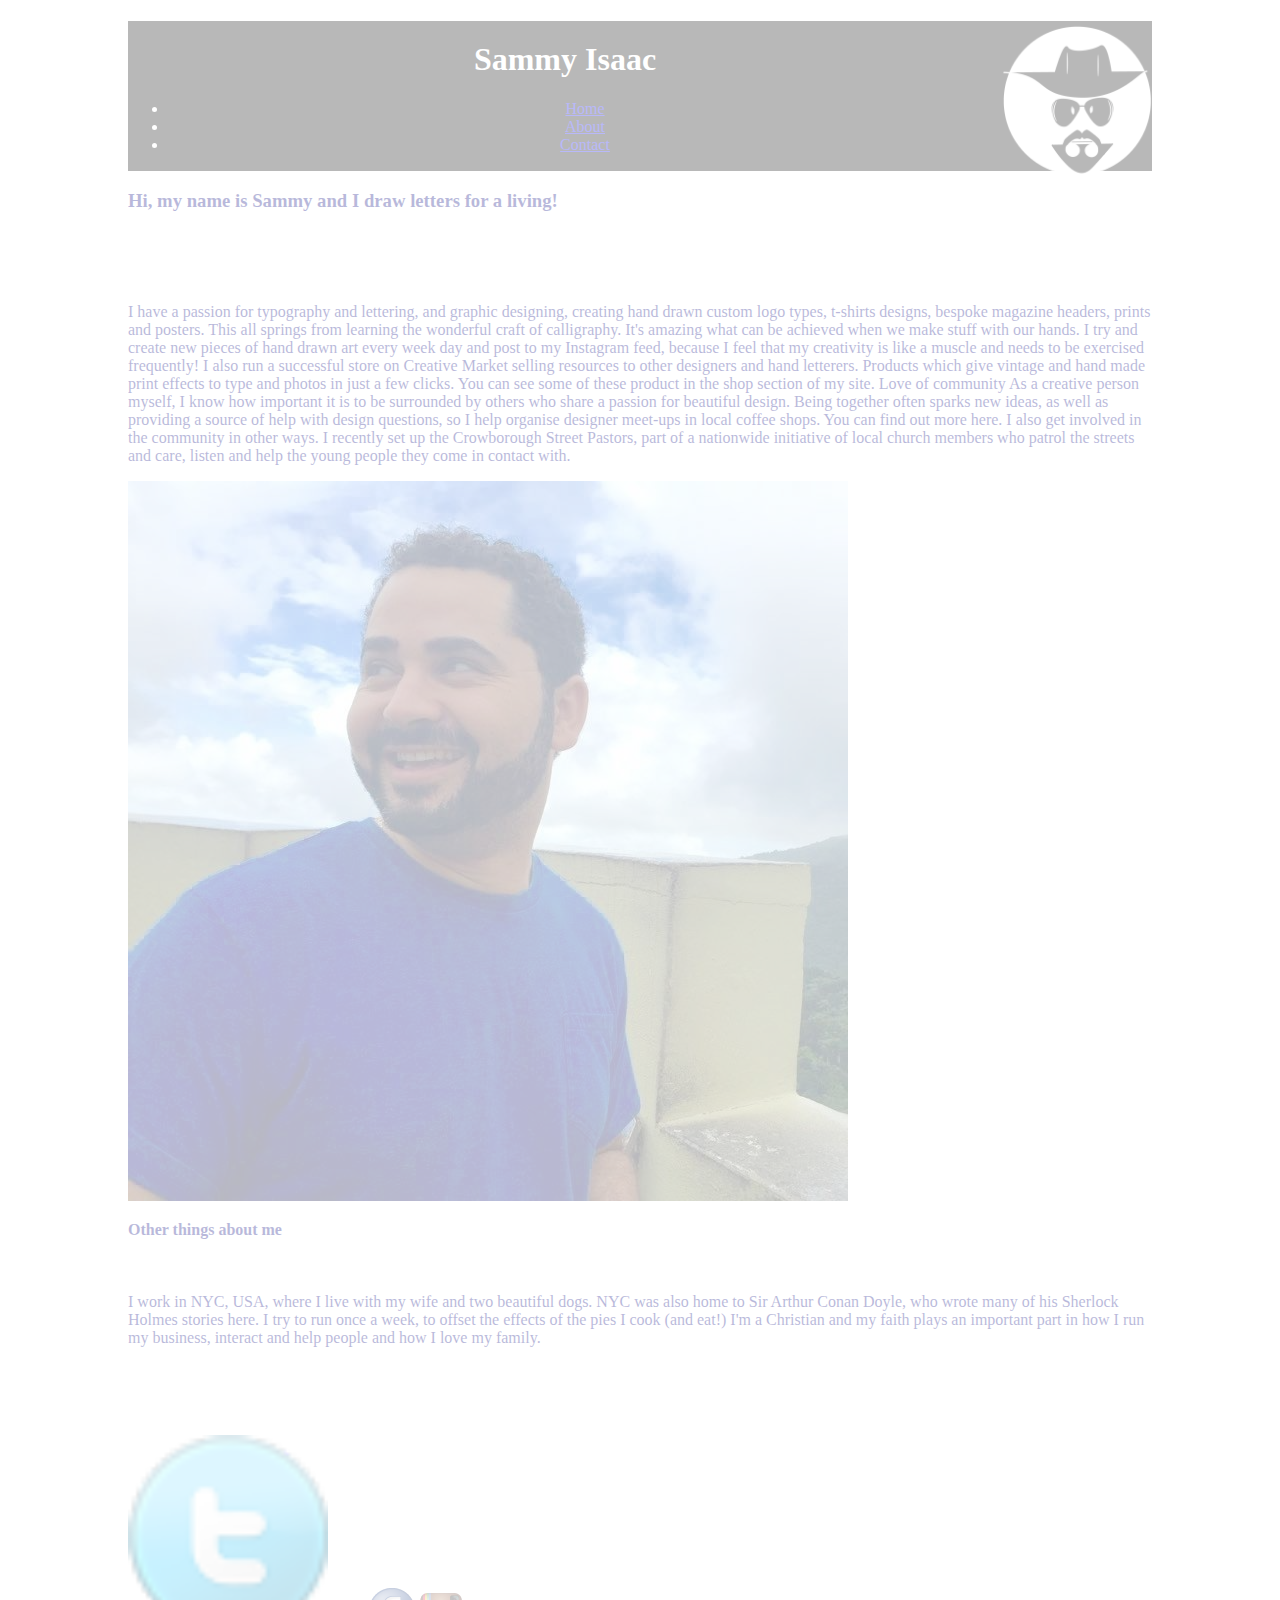
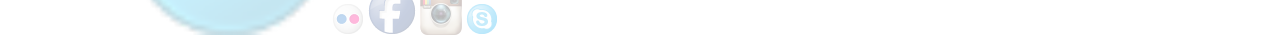
<file: about.html>
<!DOCTYPE html>
<html>
<head>
  <meta charset="UTF-8">
  <meta name="viewport" content="width=device-width, initial-scale=1">
   <title>About</title>
  <link rel="stylesheet" type="text/css" href="styles/about.css" />
  <script src="https://ajax.googleapis.com/ajax/libs/jquery/2.1.4/jquery.min.js"></script>
  <script type="text/javascript"src="final.js"></script>
</head>
<body>
<header>
<img id="logo" src="images/mylogo.png">
  <h1>Sammy Isaac</h1>
<nav>
<ul>
<li><a href="final.html">Home</a></li>
<li><a href="about.html"> About</a></li>
<li><a href="contact.html">Contact</a></li>
</ul>
</nav>
</header>
<h3>Hi, my name is Sammy and I draw letters for a living!</h3>
<br>
<br>
<br>
<br>
I have a passion for typography and lettering, and graphic designing, creating hand drawn custom logo types, t-shirts designs, bespoke magazine headers, prints and posters. This all springs from learning the wonderful craft of calligraphy. It's amazing what can be achieved when we make stuff with our hands. I try and create new pieces of hand drawn art every week day and post to my Instagram feed, because I feel that my creativity is like a muscle and needs to be exercised frequently!

I also run a successful store on Creative Market selling resources to other designers and hand letterers. Products which give vintage and hand made print effects to type and photos in just a few clicks. You can see some of these product in the shop section of my site.

Love of community

As a creative person myself, I know how important it is to be surrounded by others who share a passion for beautiful design. Being together often sparks new ideas, as well as providing a source of help with design questions, so I help organise designer meet-ups in local coffee shops. You can find out more here.

I also get involved in the community in other ways. I recently set up the Crowborough Street Pastors, part of a nationwide initiative of local church members who patrol the streets and care, listen and help the young people they come in contact with. 

</p>
<img id="img" src="images/sammy.jpg">
<p><b>Other things about me</b>
<br>
<br>
<br>
<br>

I work in NYC, USA, where I live with my wife and two beautiful dogs. NYC was also home to Sir Arthur Conan Doyle, who wrote many of his Sherlock Holmes stories here. I try to run once a week, to offset the effects of the pies I cook (and eat!) I'm a Christian and my faith plays an important part in how I run my business, interact and help people and how I love my family.

</p>
<br>
<br>
<br>
<br>
<footer>
<div class="social-media">
<a href="https://twitter.com"><img id="logos" src="images/twitter.png"></a>
<a href="https://flicker.com"><img id="logos" src="images/flickr-logo.png"></a>
<a href="https://facebook.com"><img id="logos" src="images/facebook.jpg"></a>
<a href="https://instagram.com"><img id="logos" src="images/instagram.png"></a>
<a href="https://skype.com"><img id="logos" src="images/skype-logo.png"></a>
</div>
</footer>
 </body>
</html>
</file>
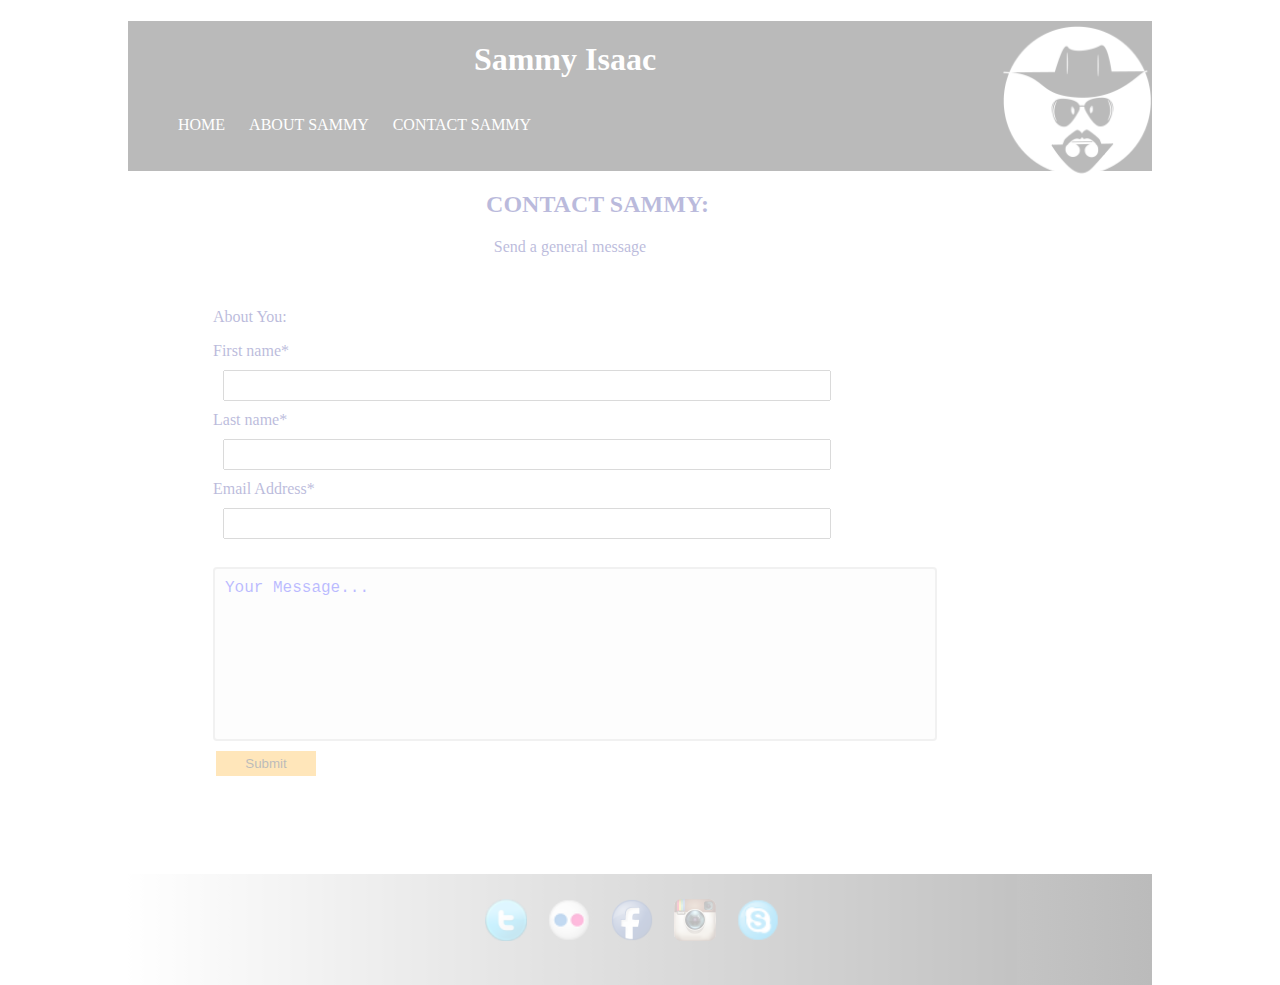
<file: contact.html>
<!DOCTYPE html>
<html>
<head>
<meta http-equiv="Content-Type" content="text/html; charset=UTF-8">
  <meta charset="UTF-8">
  <meta name="viewport" content="width=device-width, initial-scale=1">
  <title>Contact</title>
  <link rel="stylesheet" type="text/css" href="styles/contact.css">
   <script src="https://ajax.googleapis.com/ajax/libs/jquery/2.1.4/jquery.min.js"></script>
  <script type="text/javascript"src="final.js"></script>
</head>
<body>
  <header>
  <img id="logo" src="images/mylogo.png">
  <h1>Sammy Isaac</h1>
    
    <nav>
      <ul>
        <li><a href="final.html">Home</a></li>
        <li><a href="about.html">About&nbsp;Sammy</a></li>
        <li><a href="contact.html">Contact Sammy</a></li>
      </ul>
    </nav>
  </header>
  
  <div id="content">
  
    <H2 class="title">CONTACT SAMMY:</H2>
 <p class="p1">Send a general message</p>
<form>
<p>About You:</p>
 <table>First name*</table>
  <input type="text" name="firstname"><br>
  <table>Last name*</table>
  <input type="text" name="lastname"><br>
   <table>Email Address*</table>
  <input type="text" name="emailaddress">
  <br></br>
  <textarea>Your Message...</textarea>

<br>
<input id="submit"type="submit" value="Submit">
</br>
</form>
  <br>
<br>
<br>
<br>

<footer>
<div class="social-media">
<a href="https://twitter.com"><img id="logos" src="images/twitter.png"></a>
<a href="https://flicker.com"><img id="logos" src="images/flickr-logo.png"></a>
<a href="https://facebook.com"><img id="logos" src="images/facebook.jpg"></a>
<a href="https://instagram.com"><img id="logos" src="images/instagram.png"></a>
<a href="https://skype.com"><img id="logos" src="images/skype-logo.png"></a>
</div>
</footer>
</body>
</file>
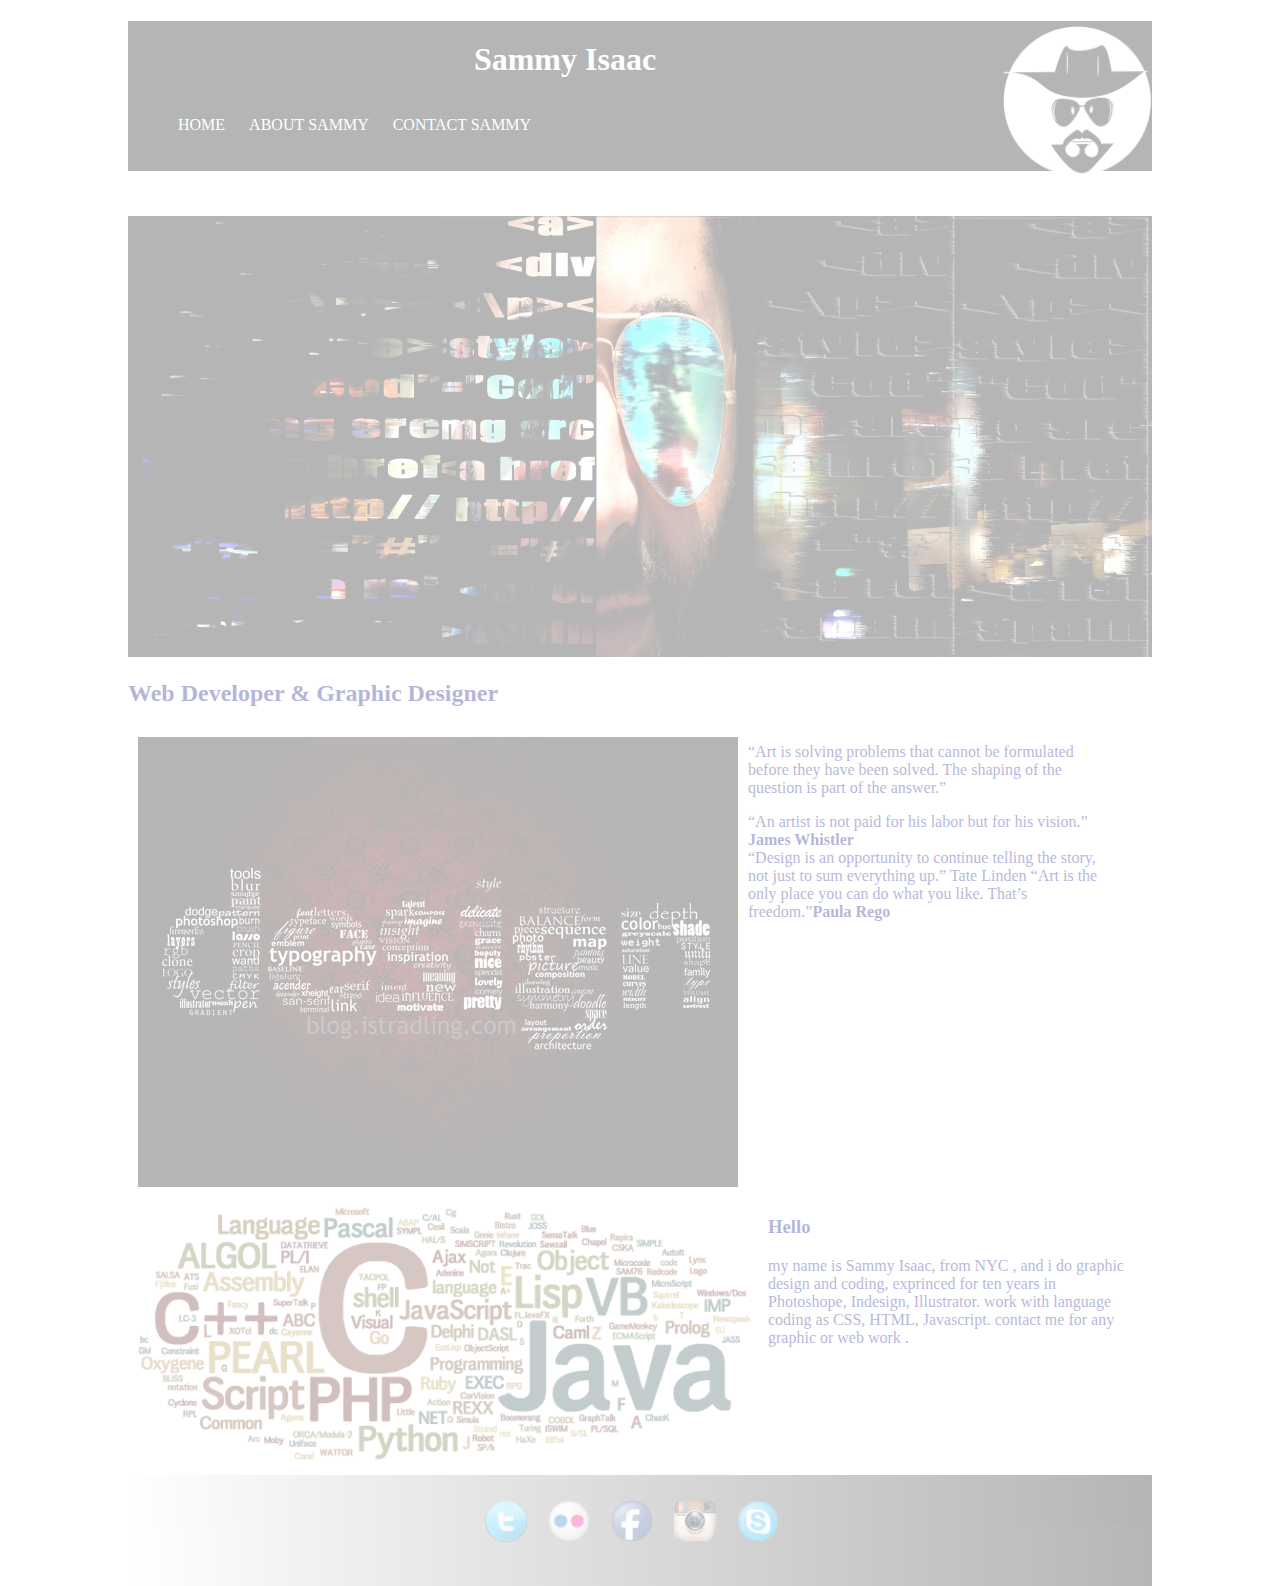
<file: final.html>
<!DOCTYPE html>
<html>
<head>
  <meta charset="UTF-8">
  <meta name="viewport" content="width=device-width, initial-scale=1">
  <title>final_project</title>
  <link rel="stylesheet" type="text/css" href="styles/final.css" />
  <script src="https://ajax.googleapis.com/ajax/libs/jquery/2.1.4/jquery.min.js"></script>
  <script type="text/javascript"src="final.js"></script>
</head>
<body>
  <header>
  <img id="logo" src="images/mylogo.png"></img>
  <h1>Sammy Isaac</h1>
    
    <nav>
      <ul>
        <li><a href="final.html">Home</a></li>
        <li><a href="about.html">About&nbsp;Sammy</a></li>
        <li><a href="contact.html">Contact Sammy</a></li>
      </ul>
    </nav>
  </header>
  <img id="portfolio" src="images/portfolio.jpg" />
  <div id="content">
  
     <h2>Web Developer & Graphic Designer</h2>
     <img id="img" src="images/design.jpg">
     
      <div class="two_column">
      <P>“Art is solving problems that cannot be formulated before they have been solved. The shaping of the question is part of the answer.”</P>
<p>“An artist is not paid for his labor but for his vision.” <b>James Whistler</b><br>
“Design is an opportunity to continue telling the story, not just to sum everything up.” Tate Linden 
“Art is the only place you can do what you like. That’s freedom.”<b>Paula Rego</b> 
</p>
    </div>
    <img id="img" src="images/coding.png">
    <div class="two_column">
      <h3>Hello </h3>

   <p>my name is Sammy Isaac, from NYC , and i do graphic design and coding, exprinced for ten years in Photoshope, Indesign, Illustrator.
  work with language coding as CSS, HTML, Javascript. contact me for any graphic or web work .</p>
  </div><!--#content-->
  <footer>
<div class="social-media">
<a href="https://twitter.com"><img id="logos" src="images/twitter.png"></a>
<a href="https://flicker.com"><img id="logos" src="images/flickr-logo.png"></a>
<a href="https://facebook.com"><img id="logos" src="images/facebook.jpg"></a>
<a href="https://instagram.com"><img id="logos" src="images/instagram.png"></a>
<a href="https://skype.com"><img id="logos" src="images/skype-logo.png"></a>
</div>
</footer>
</body>
</html>
</file>
<file: styles/about.css>
body { 
  width: 80%;
  margin: 0 auto;
  color: navy;
}
header {
width: 100%;  
height: 150px;   
text-align: center;
color: white; 
background-color: black; 
}
header h1{
    padding-top: 20px;
    font-family: winob;
}
#logo{
left:0;
top:0;
width: 150px;
float: right;
}
</file>
<file: styles/contact.css>
body { 
  width: 80%;
  margin: 0 auto;
  color: navy;
}
header {
width: 100%;  
height: 150px;   
text-align: center;
color: white; 
background-color: black; 
}
header h1{
    padding-top: 20px;
    font-family: winob;
}
#logo{
left:0;
top:0;
width: 150px;
float: right;
}
#img{
    float: left;
    margin: 10px;
}
h2{
    margin-left: 65px;


}
.title{
    text-align: center;
}
.h3{
    margin-left: 65px;

}
.p1{
  text-align: center;
    margin-left: -140px;
}
.p2{
 width: 50%;
float: left;
margin-left: 65px;
margin-top: 100px;
}

.menu ul {
    margin-top: 0px;
    margin-left: 65px;
    padding: 0;
    position: fixed;
}
.menu li {
    display: inline-block;
    padding: 5px;
    margin-bottom: 7px;
    background-color :orange;
    color: #ffffff;
    box-shadow: 0 1px 3px rgba(0,0,0,0.12), 0 1px 2px rgba(0,0,0,0.24);
    cursor: pointer;
}
.menu li:hover {
    background-color: #0000ff;


}

#grad1{
    height:100px;
    width: 100%;
    background: linear-gradient(to left, black, white); /* Standard syntax (must be last) */
    }

       form{
        width: 700px;
        margin-left: 65px;
        padding: 20px;
    float: none;
   
    }
    input{
        width: 600px;
        height: 25px;
        margin: 10px;
    }
    textarea {
      color: blue;
    width: 100%;
    height: 150px;
    padding: 10px 10px;
    border: 2px solid #ccc;
    border-radius: 4px;
    background-color: #f8f8f8;
    font-size: 16px;
    resize: none;
     }
    input[type=submit] {

    background-color: orange;
    width: 100px;
    border: none;

    text-decoration: none;
    margin: 6px 3px;
    cursor: pointer;
}
 header nav { 
float: left; 
top: -10px; 
  
} 
header nav ul {
list-style-type: none; 
} 
header nav ul li {   
display: inline-block;   
text-transform: uppercase;   
padding: 0 10px;   
font-size: 1em;
}
header nav a {
text-decoration:none; 
color: white; 
background-color: black; 
}
#portfolio { 
width: 100%;
}
#content .two_column {
width: 35%;
float: left;  
display:inline-block;   
vertical-align: top; 
} 
#content .two_column:nth-child(1) {
margin-right: 9%; 
} 
footer {
        background: linear-gradient(to left, black, white);
        width: 100%;
        border-width; 
        float: left;
        margin-bottom: 0;
    }
    .social-media{
        text-align: center;
    }
    #logos{ 
   margin-top: 25px;
   margin-bottom: 40px;
   margin-right:17px;
   width: 42px;
   height: 42px;
   float: none;
}
  /* For Smaller Viewports */ 
  @media all and (max-width:800px) {
  body {
     width: 90%;   
     }
    /*Turn off the portfolio/   
    #aportfolio{
    display:none;   
    }   
    header {     
    height: auto;   
}
  /*Make the Logo and Menu Appear on top of each other*/   
  header #logo,#img,  
  header nav {
  position: relative;     
  top:auto;     
  left:auto;
 right:auto;   
 }
    /* We want the nav elements to stack*/   
   header nav ul li {     
   display: block;     
   padding: auto;     
   margin-left: -55px;   
   } 
     /* Let's make the columns stack too */   
     #content .two_column {
     width: 100%;
    margin-right: 0;   
    }
   }
</file>
<file: styles/final.css>
body { 
  width: 80%;
  margin: 0 auto;
  color: navy;
}
header {
width: 100%;  
height: 150px;   
text-align: center;
color: white; 
background-color: black; 
}
header h1{
	padding-top: 20px;
	font-family: winob;
}
#logo{
left:0;
top:0;
width: 150px;
float: right;
}
#img{
	float: left;
	margin: 10px;
}

header nav { 
float: left; 
top: -10px; 
  
} 
header nav ul {
list-style-type: none; 
} 
header nav ul li {   
display: inline-block;   
text-transform: uppercase;   
padding: 0 10px;   
font-size: 1em;
}
header nav a {
text-decoration:none; 
color: white; 
background-color: black; 
}
#portfolio { 
width: 100%;
}
#content .two_column {
width: 35%;
float: left;  
display:inline-block;   
vertical-align: top; 
} 
#content .two_column:nth-child(1) {
margin-right: 9%; 
} 
footer {
        background: linear-gradient(to left, black, white);
        width: 100%;
        border-width; 
        float: left;
        margin-bottom: 0;
    }
    .social-media{
        text-align: center;
    }
    #logos{ 
   margin-top: 25px;
   margin-bottom: 40px;
   margin-right:17px;
   width: 42px;
   height: 42px;
   float: none;
}
  /* For Smaller Viewports */ 
  @media all and (max-width:800px) {
  body {
     width: 90%;   
     }
    /*Turn off the portfolio/   
    #aportfolio{
    display:none;   
    }   
    header {     
    height: auto;   
}
  /*Make the Logo and Menu Appear on top of each other*/   
  header #logo,#img,  
  header nav {
  position: relative;     
  top:auto;     
  left:auto;
 right:auto;   
 }
    /* We want the nav elements to stack*/   
   header nav ul li {     
   display: block;     
   padding: auto;     
   margin-left: -55px;   
   } 
     /* Let's make the columns stack too */   
     #content .two_column {
     width: 100%;
    margin-right: 0;   
    }
   }
</file>
